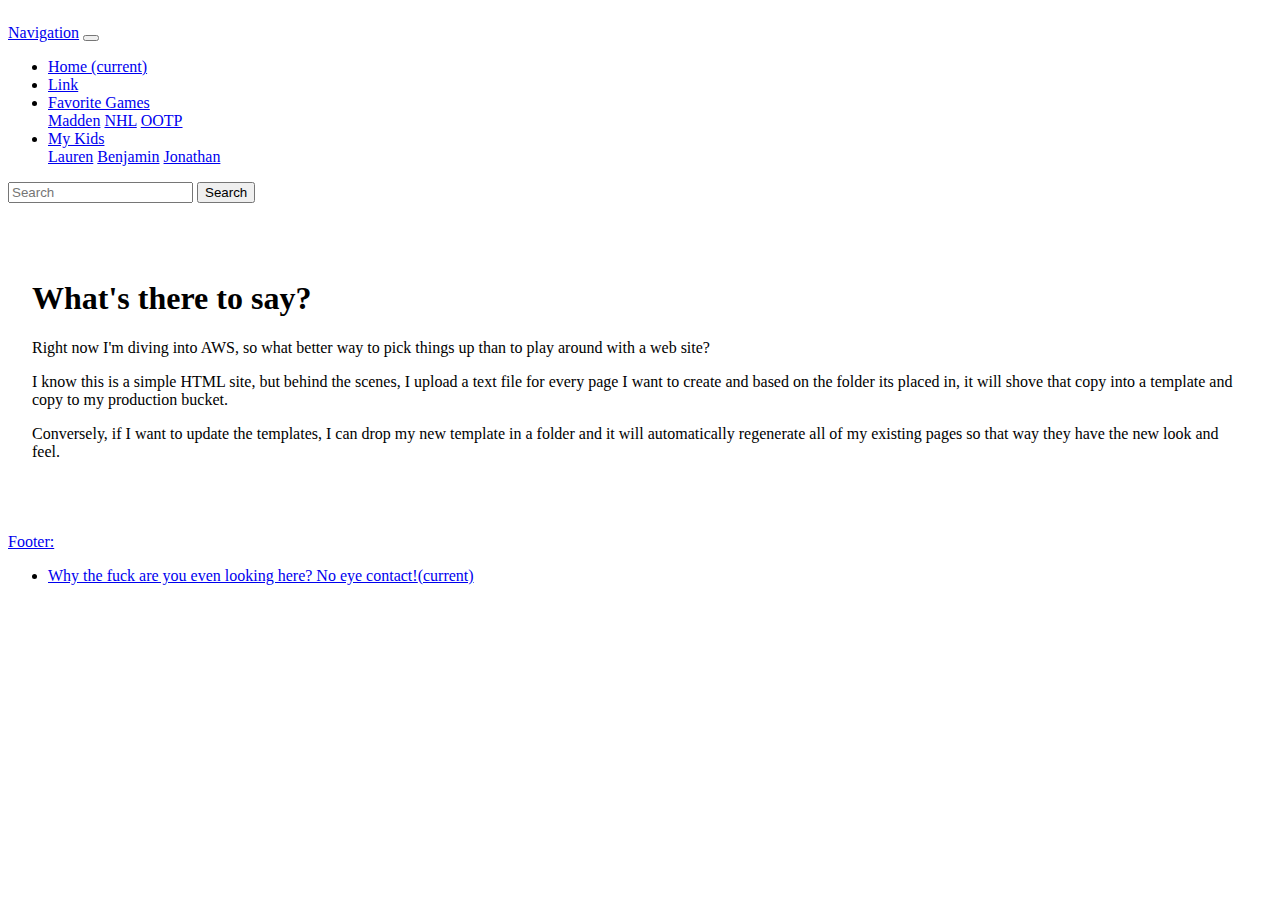
<file: index.html>
<!DOCTYPE html>
<html>

<head>
    <title>Chris Tifer's personal site</title>
    <!-- From https://getbootstrap.com/docs/4.0/examples/starter-template/ -->
    <script src="https://code.jquery.com/jquery-3.5.1.slim.min.js"
        integrity="sha384-DfXdz2htPH0lsSSs5nCTpuj/zy4C+OGpamoFVy38MVBnE+IbbVYUew+OrCXaRkfj"
        crossorigin="anonymous"></script>
    <link rel="stylesheet" href="https://stackpath.bootstrapcdn.com/bootstrap/4.5.0/css/bootstrap.min.css"
        integrity="sha384-9aIt2nRpC12Uk9gS9baDl411NQApFmC26EwAOH8WgZl5MYYxFfc+NcPb1dKGj7Sk" crossorigin="anonymous">
    <script src="https://stackpath.bootstrapcdn.com/bootstrap/4.5.0/js/bootstrap.min.js"
        integrity="sha384-OgVRvuATP1z7JjHLkuOU7Xw704+h835Lr+6QL9UvYjZE3Ipu6Tp75j7Bh/kR0JKI"
        crossorigin="anonymous"></script>
    <link rel="stylesheet" href="/assets/css/tifer_base.css" />
</head>

<body>

    <nav class="navbar navbar-expand-md navbar-light bg-light fixed-top">
        <a class="navbar-brand" href="#">Navigation</a>
        <button class="navbar-toggler" type="button" data-toggle="collapse" data-target="#navbarsExampleDefault"
            aria-controls="navbarsExampleDefault" aria-expanded="false" aria-label="Toggle navigation">
            <span class="navbar-toggler-icon"></span>
        </button>

        <div class="collapse navbar-collapse" id="navbarsExampleDefault">
            <ul class="navbar-nav mr-auto">
                <li class="nav-item active">
                    <a class="nav-link" href="#">Home <span class="sr-only">(current)</span></a>
                </li>
                <li class="nav-item">
                    <a class="nav-link" href="#">Link</a>
                </li>
                <li class="nav-item dropdown">
                    <a class="nav-link dropdown-toggle" href="http://example.com" id="videogame_dropdown0" data-toggle="dropdown"
                        aria-haspopup="true" aria-expanded="false">Favorite Games</a>
                    <div class="dropdown-menu" aria-labelledby="dropdown01">
                        <a class="dropdown-item" href="#">Madden</a>
                        <a class="dropdown-item" href="#">NHL</a>
                        <a class="dropdown-item" href="#">OOTP</a>
                    </div>
                </li>
                <li class="nav-item dropdown">
                    <a class="nav-link dropdown-toggle" href="http://example.com" id="kid_dropdown0" data-toggle="dropdown"
                        aria-haspopup="true" aria-expanded="false">My Kids</a>
                    <div class="dropdown-menu" aria-labelledby="dropdown01">
                        <a class="dropdown-item" href="#">Lauren</a>
                        <a class="dropdown-item" href="#">Benjamin</a>
                        <a class="dropdown-item" href="#">Jonathan</a>
                    </div>
                </li>
            </ul>
            <form class="form-inline my-2 my-lg-0">
                <input class="form-control mr-sm-2" type="text" placeholder="Search" aria-label="Search">
                <button class="btn btn-outline-success my-2 my-sm-0" type="submit">Search</button>
            </form>
        </div>
    </nav>

    <main role="main" class="container">

        <div class="starter-template">
            <h1>What's there to say?</h1>
            <p class="lead">Right now I'm diving into AWS, so what better way to pick things up than to play around with a web site?</p>

            <p>I know this is a simple HTML site, but behind the scenes, I upload a text file for every page I want to create and based on the folder its placed 
            in, it will shove that copy into a template and copy to my production bucket.
            </p>

            <p>Conversely, if I want to update the templates, I can drop my new template in a folder and it will automatically regenerate all of my existing pages
            so that way they have the new look and feel.
            </p>

        </div>

    </main>
    <!-- /.container -->

    <script lang="JavaScript">
        $(document).ready(function(){

            // We loaded our document
        })
    </script>



        <nav class="footer navbar navbar-expand-md navbar-dark bg-dark fixed-bottom">
        <a class="navbar-brand" href="#">Footer: </a>
        

        <div class="collapse navbar-collapse" id="navbarsExampleDefault">
            <ul class="navbar-nav mr-auto">
                <li class="nav-item active">
                    <a class="nav-link" href="#">Why the fuck are you even looking here? No eye contact!<span class="sr-only">(current)</span></a>
                </li>
            </ul>
        </div>
    </nav>

</body>

</html>
</file>
<file: assets/css/tifer_base.css>
body{
    padding-top: 1rem;
    }

.starter-template {
    padding: 3.5rem 1.5rem;
    text-align: left;
}
</file>
